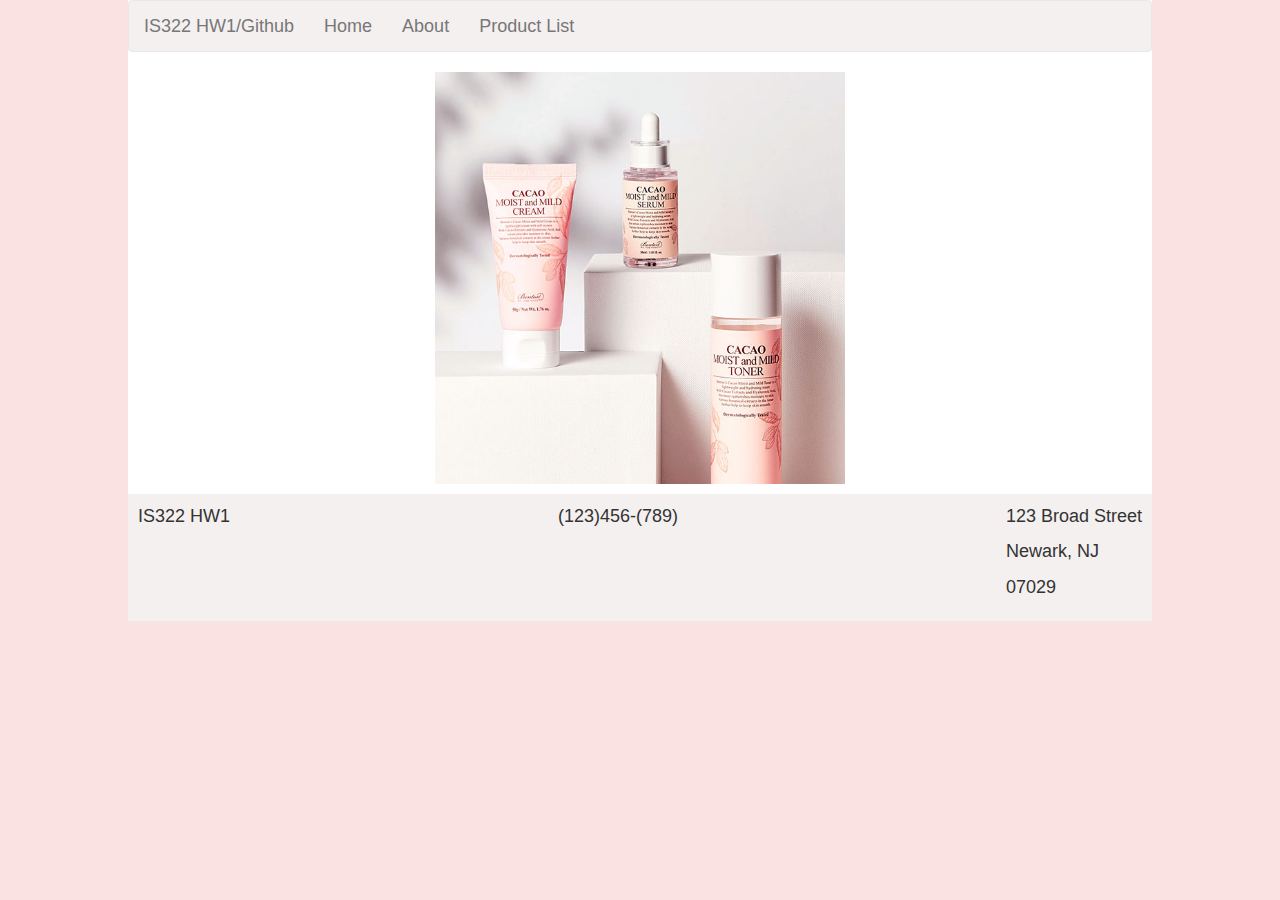
<file: about.html>
<!DOCTYPE html>
    <head>
        <meta charset="utf-8">
        <meta http-equiv="X-UA-Compatible" content="IE=edge">
        <title></title>
        <meta name="description" content="">
        <meta name="viewport" content="width=device-width, initial-scale=1">
        <link rel="stylesheet" href="https://maxcdn.bootstrapcdn.com/bootstrap/3.4.1/css/bootstrap.min.css">
        <link rel="stylesheet" href="./css/about.css">
    </head>
    <body>
        <div class="app-container">
        <div class="header">
            <div class="nav-placeholder"> </div>
            <div class="carousel-placeholder"></div>
        </div>
        <div class="footer"></div>
        </div>
        <script src="https://code.jquery.com/jquery-1.10.2.js"></script>
        <script src="./index.js" async defer></script>
    </body>
</html>
</file>
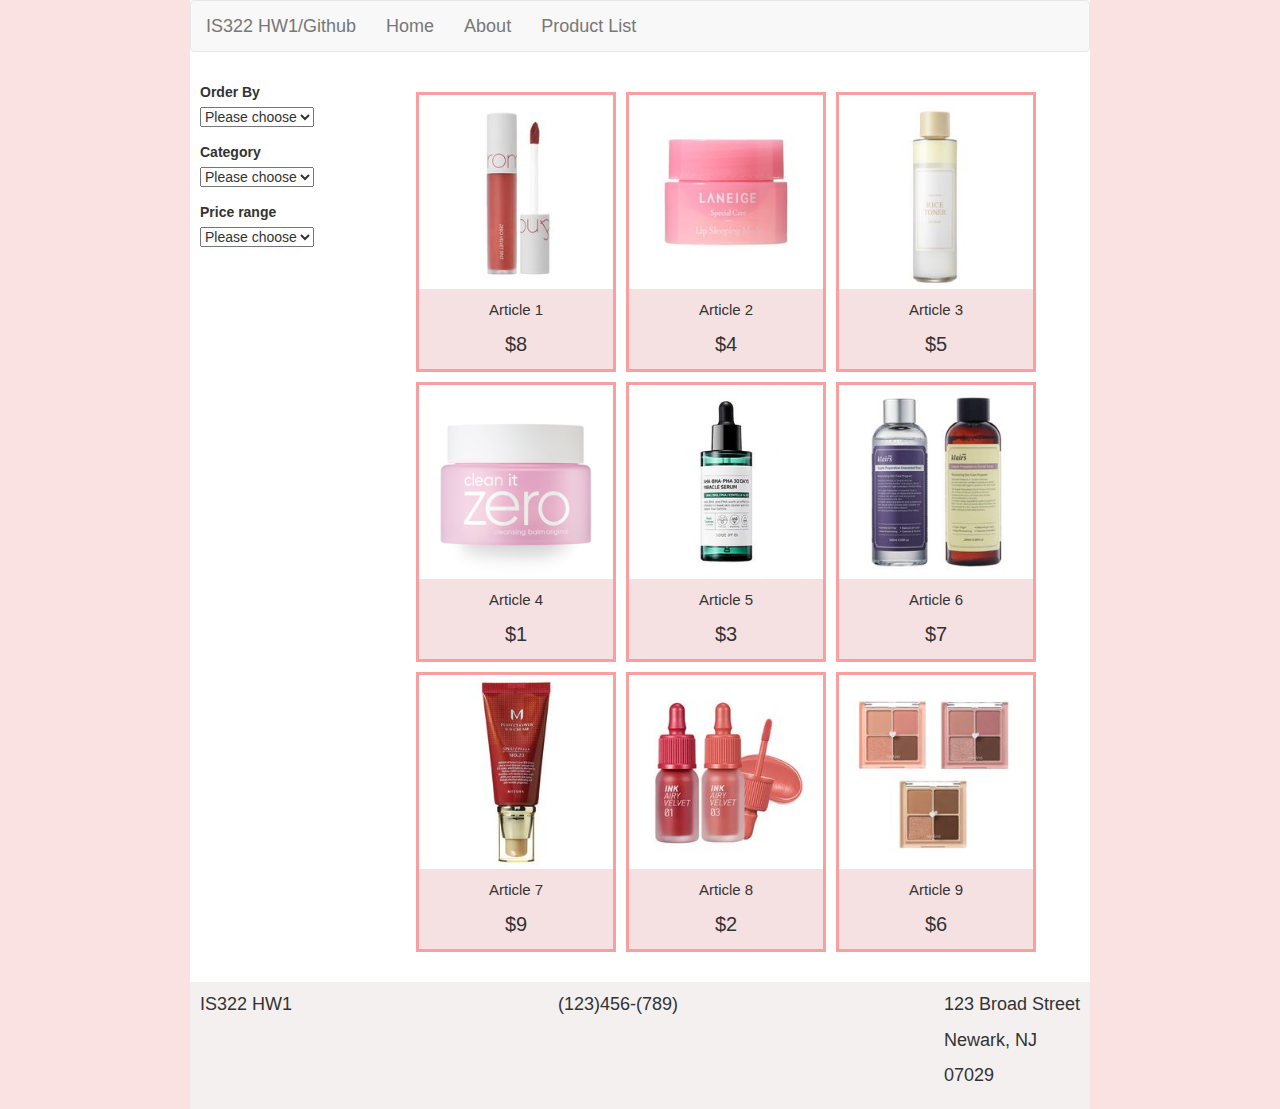
<file: products.html>
<!DOCTYPE html>
    <head>
        <meta charset="utf-8">
        <meta http-equiv="X-UA-Compatible" content="IE=edge">
        <title></title>
        <meta name="description" content="">
        <meta name="viewport" content="width=device-width, initial-scale=1">
        <link rel="stylesheet" href="https://maxcdn.bootstrapcdn.com/bootstrap/3.4.1/css/bootstrap.min.css">

        <link rel="stylesheet" href="./css/products.css">
        <link rel="stylesheet" href="./css/index.css">

    </head>
    <body>
        <div class="app-container">
        <div class="header">
            <div class="nav-placeholder"> </div>
        </div>
        <div class="content">
            <div class="filter-wrapper">
                <div class="form-group">
                    <label for="orderBy">Order By</label>
                    <select id="orderBy" name="orderBy">
                        <option value="" disabled selected hidden>Please choose</option>
                        <option value="title">Title</option>
                        <option value="price">Price</option>
                        <option value="_id">Article ID</option>
                    </select>
                </div>
    
                <div class="form-group">
                    <label for="category">Category</label>	
                    <select id="category" name="category">
                        <option value="" disabled selected hidden>Please choose</option>
                        <option value="makeup">Makeup</option>
                        <option value="skincare">Skincare</option>
                    </select>
                </div>
    
                <div class="form-group">
                    <label for="priceRange">Price range</label>	
                    <select id="priceRange" name="priceRange">
                        <option value="" disabled selected hidden>Please choose</option>
                        <option value="5">Under $5</option>
                        <option value="6">Above $5</option>
                    </select>
                </div>
            </div>
    
            <div class="list-container"> </div>
        </div>
        
        <div class="footer"></div>
        </div>
        <script src="https://code.jquery.com/jquery-1.10.2.js"></script>
        <script src="./index.js" async defer></script>
        <script src="./products.js" async defer></script>

    </body>
</html>
</file>
<file: css/about.css>
html, body{
    background-color: #fae2e3;
    min-height: 100%;
    padding: 0;
}
.app-container{
    width: 1024px;
    margin: auto;
    min-height: 100%;
    background-color: white;
}
.navbar{
    background-color: #f4f0f0 ;
}
.header .carousel_img {
    width: 30%;
    margin-left: auto;
    margin-right: auto;
    text-align: center;
}
.description_content{
    width: 100%;
    float: left;
    text-align: justify;
    font-size: 1em;
}
.description-container{
    padding: 0 20px;
 
}
.footer{
    background-color: #f4f0f0;
    display: flex;
    padding: 10px;
    margin: 10px 0 0;
}
@media only screen and (min-width:1024px) {
	.app-container {
        width: 80%;
        display: flex;
        flex-wrap: wrap;
    }
    .header, .footer{
        width: 1366px;
        justify-content: space-between;
        font-size: large;
    }
    .header .carousel_img{
        width: 40%;
    }
    .description_content{
        font-size: 100%;
    }
}

@media only screen and (min-width: 768px) and (max-width: 1023px) {
	.app-container {
        width: 80%;
        display: flex;
        flex-wrap: wrap;
    }
    .header, .footer{
        width: 1023px;
        justify-content: space-between;
        font-size: medium;
    }
    .header .carousel_img{
        width: 40%;
    }
    .description_content{
        font-size: 90%;
    }
}

@media only screen and (min-width: 411px) and (max-width:767px) {
	.app-container {
		
        width: 80%;
        display: flex;
        flex-wrap: wrap;
    }
    .header, .footer{
        width: 767px;
        display: inline-block;
        font-size: medium;
    }
    .header .carousel_img{
        width: 70%;
    }
    .description_content{
        font-size: 90%;
    }
    
}
    
@media only screen and (max-width: 410px) {
    .app-container {
        width: 80%;
        display: flex;
        flex-wrap: wrap;
    }
    .header, .footer{
        width: 410px;
        display: inline-block;
    }
    .header .carousel_img{
        width: 80%;
    }
    .description_content{
        font-size: 70%;
    }
}
</file>
<file: css/products.css>
html, body{
    background-color: #fae2e3;
    min-height: 100%;
    padding: 0;
}
.app-container{
    width: 1024px;
    margin: auto;
    min-height: 100%;
    background-color: white;
    display: flex;
}

.header .carousel_img {
    width: 30%;
    margin-left: auto;
    margin-right: auto;
    text-align: center;
}
.description_content{
    width: 100%;
    float: left;
    text-align: justify;
    font-size: 1em;
}
.description-container{
    padding: 0 20px;
}
.footer{
    background-color: #f4f0f0;
    display: flex;
    padding: 10px;
    margin: 10px 0 0;
}

.list-container {
	flex: 1 1 auto;
	width: 100%;
	margin: 10px;
	padding: 5px;
	display: flex;
	flex-wrap: wrap;
}
.list-container .card {
    max-width: 500px;
    text-align: center;
    flex: 0 0 200px;
	background-color: #f5e1e1;
	border: 3px solid rgb(250, 159, 159);
    margin: 5px;
}
.list-container .card .product_img{
    max-width: 100%;
    max-height: 100%;
    display: block;
}
.list-container .card .product_info{
    margin: 10px;
    font-size: 15px;
}
.list-container .card .product_price{
    font-size: 20px;
}
.filter-wrapper{
   display: flex;
   padding: 10px; 
}
.form-group{
    margin-right: auto;
}
.list-container{
    justify-content: center;
}

@media only screen and (min-width:1024px) {
	.app-container {
        width: 80%;
        display: flex;
        flex-wrap: wrap;
    }
    .filter-wrapper{
        flex-direction: column;
    }
    .content{
        display: flex;
    }
    .header, .footer{
        width: 1366px;
        justify-content: space-between;
        font-size: large;
    }
    .header .carousel_img{
        width: 40%;
    }
    .description_content{
        font-size: 100%;
    }
}

@media only screen and (min-width: 769px) and (max-width: 1023px) {
	.app-container {
        width: 80%;
        display: flex;
        flex-wrap: wrap;
    }
    .filter-wrapper{
        flex-direction: column;
    }
    .content{
        display: flex;
    }
    .header, .footer{
        width: 1023px;
        justify-content: space-between;
        font-size: medium;
    }
    .header .carousel_img{
        width: 40%;
    }
    .description_content{
        font-size: 90%;   
    }
}

@media only screen and (min-width: 411px) and (max-width:768px) {
	.app-container {
        width: 80%;
        display: flex;
        flex-wrap: wrap;
    }
    .list-container .card{
        flex: 0 0 250px;
    }
    
    .header, .footer{
        width: 767px;
        display: inline-block;
        font-size: medium;
    }
    .header .carousel_img{
        width: 70%;
    }
    .description_content{
        font-size: 90%;
    }
    .nav>li>a {
        padding-top: 5px;
        padding-bottom: 5px;
        padding-left: 10px;
    }
}

    
@media only screen and (max-width: 410px) {
    .app-container {
        width: 80%;
        display: flex;
        flex-wrap: wrap;
    }
    .card{
        display: flex;
    }
    .card_img{
        width: 80%;
    }
    .form-group{
        font-size: 75%;
    }
    .list-container .card .product_info{
        font-size: 15px;
    }

    .header, .footer{
        width: 100%;
        display: inline-block;
    }
    .header .carousel_img{
        width: 80%;
    }
    .description_content{
        font-size: 70%;
        
    }
}
</file>
<file: css/index.css>
html, body{
    background-color: #fae2e3;
    min-height: 100%;
    padding: 0;
}
.app-container{
    width: 1024px;
    margin: auto;
    display:flex;
    min-height: 100%;
    background-color: white;
}
.navigation{
    overflow: hidden;
    display:flex;
    min-height: 100%;
    background-color: #f4f0f0;
    font-family: sans-serif;
    font-size: 17px;
    padding: 14px 16px;
}
.nav__items{
    display: flex;
}
.nav__link{
    padding-right: 16px;
    color: #f99497;
}
.navigation a:hover {
	color: white;
}

.content-containter{
    flex: 1 1 auto;
    width: 100%;
    margin: 10px;
    padding: 5px;
    display: flex;
    flex-wrap: wrap;
}
.header .carousel_img {
    width: 30%;
    margin-left: auto;
    margin-right: auto;
    text-align: center;
}
.description_content{
    width: 100%;

    text-align: justify;
    font-size: 1em;
    display: block;
}
.description-container{
    padding: 0 20px;
}
.footer{
    background-color: #f4f0f0;
    display: flex;
    padding: 10px;
    margin: 10px 0 0;
}
@media only screen and (min-width:1024px) {
	.app-container {
        width: 900px;
        flex-direction: column;
    }
    .header, .footer{
        max-width: 100%;
        justify-content: space-between;
        font-size: large;
    }
    .header .carousel_img{
        width: 40%;
    }
    .description_content{
        font-size: 100%;
    }
}

@media only screen and (min-width: 768px) and (max-width: 1023px) {
	.app-container {
        width: 80%;
        display: flex;
        flex-wrap: wrap;
        
    }
    .header, .footer{
        width: 1023px;
        justify-content: space-between;
        font-size: medium;
    }
    .header .carousel_img{
        width: 40%;
    }
    .description_content{
        font-size: 90%;   
    }
}

@media only screen and (min-width: 411px) and (max-width:767px) {
	.app-container {
        width: 80%;
        display: flex;
        flex-wrap: wrap;
    }
    .nav__items--right{
        margin-left: auto;
        flex-direction: column;
    }
    .header, .footer{
        width: 767px;
        display: inline-block;
        font-size: medium;
    }
    
    .header .carousel_img{
        width: 70%;
    }
    .description_content{
        font-size: 90%;
    }
    .nav>li>a {
        padding-top: 5px;
        padding-bottom: 5px;
        padding-left: 10px;
    }
}

    
@media only screen and (max-width: 410px) {
    .app-container {
        width: 80%;
        display: flex;
        flex-wrap: wrap;
    }
    .nav__items--right{
        margin-left: auto;
        flex-direction: column;
    }
    .nav__link{
        font-size: 12px;
    }
    .header, .footer{
        width: 100%;
        display: inline-block;
    }
    .header .carousel_img{
        width: 80%;
    }
    .description_content{
        font-size: 70%;
        
    }
}
</file>
